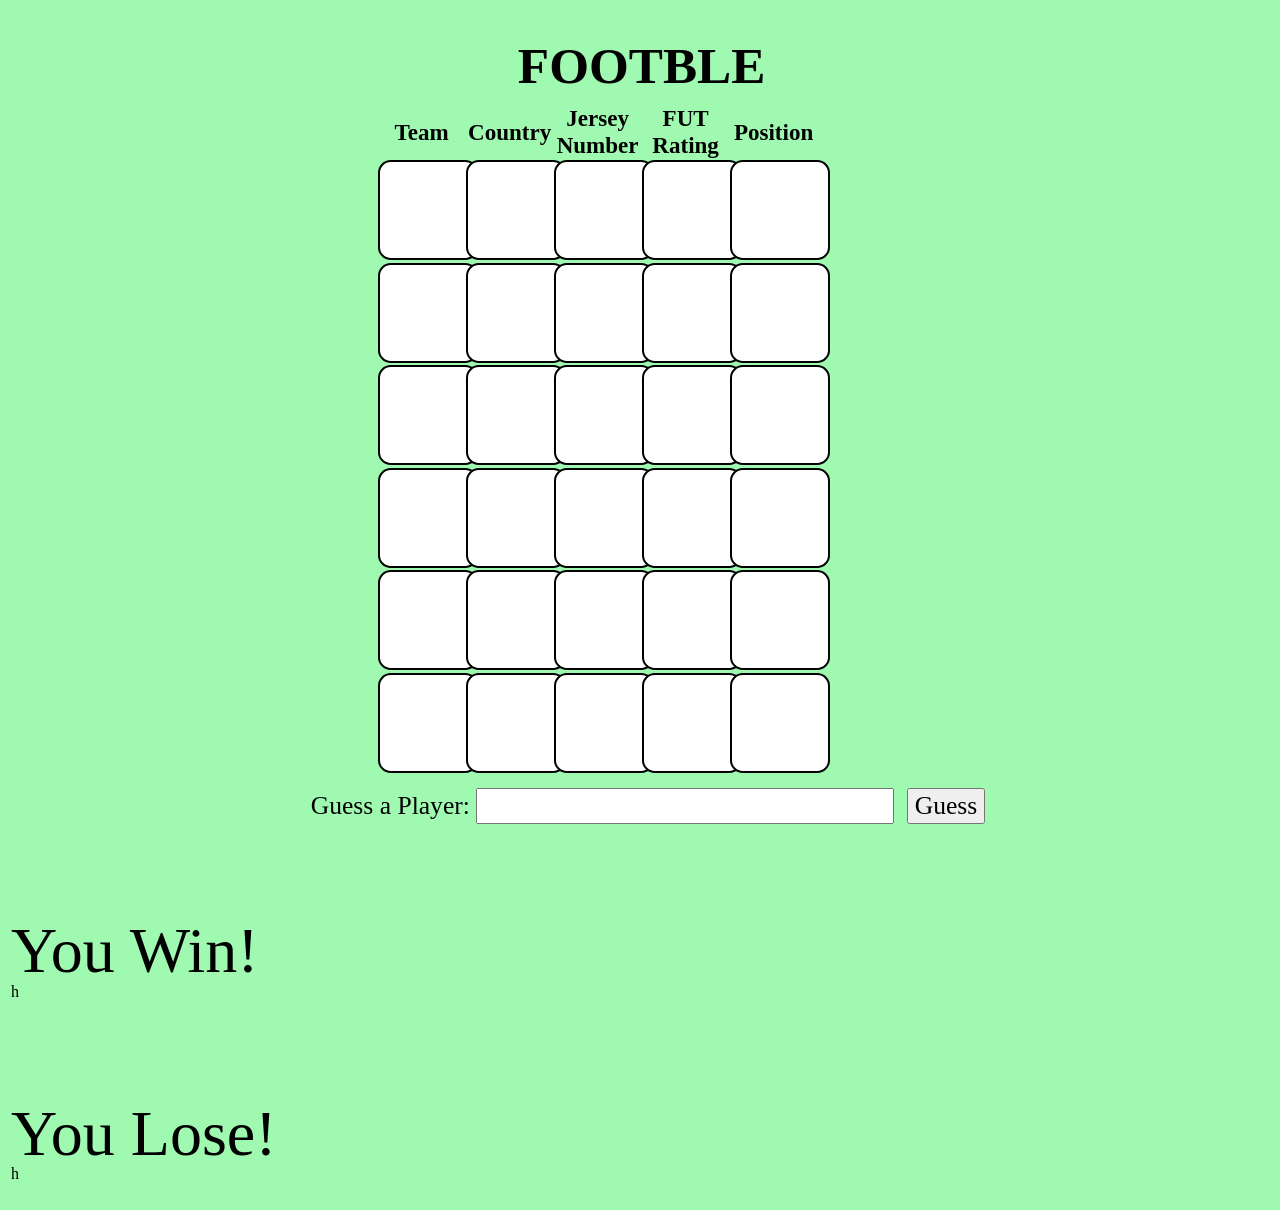
<file: footble.html>
<!DOCTYPE html>
<html>

<head>
	<meta charset="utf-8">
	<meta name="viewport" content="width=device-width, initial-scale=1, maximum-scale=1">
	<title>Footble</title>
	<link href="style.css" rel="stylesheet" type="text/css" />
</head>

<body style="width:100%;">
	<script src="players.js"></script>
  <div id = "screen"></div>
	<div id="mainDiv">
		<h1 id="title">FOOTBLE</h1>
		<table id="mainTable">
			<tr>
				<th></th>
				<th>Team</th>
				<th>Country</th>
				<th>Jersey Number</th>
				<th>FUT Rating</th>
				<th>Position</th>
			</tr>
			<tr>
				<td class="playerLabel" id="player1"></td>
				<td id="mainTableTD">
					<div class="rect" id="teamRect1"></div>
				</td>
				<td id="mainTableTD">
					<div class="rect" id="countryRect1"></div>
				</td>
				<td id="mainTableTD">
					<div class="rect" id="numberRect1"></div>
				</td>
				<td id="mainTableTD">
					<div class="rect" id="ratingRect1"></div>
				</td>
				<td id="mainTableTD">
					<div class="rect" id="positionRect1"></div>
				</td>
			</tr>
			<tr>
				<td class="playerLabel" id="player2"></td>
				<td id="mainTableTD">
					<div class="rect" id="teamRect2"></div>
				</td>
				<td id="mainTableTD">
					<div class="rect" id="countryRect2"></div>
				</td>
				<td id="mainTableTD">
					<div class="rect" id="numberRect2"></div>
				</td>
				<td id="mainTableTD">
					<div class="rect" id="ratingRect2"></div>
				</td>
				<td id="mainTableTD">
					<div class="rect" id="positionRect2"></div>
				</td>
			</tr>
			<tr>
				<td class="playerLabel" id="player3"></td>
				<td id="mainTableTD">
					<div class="rect" id="teamRect3"></div>
				</td>
				<td id="mainTableTD">
					<div class="rect" id="countryRect3"></div>
				</td>
				<td id="mainTableTD">
					<div class="rect" id="numberRect3"></div>
				</td>
				<td id="mainTableTD">
					<div class="rect" id="ratingRect3"></div>
				</td>
				<td id="mainTableTD">
					<div class="rect" id="positionRect3"></div>
				</td>
			</tr>
			<tr>
				<td class="playerLabel" id="player4"></td>
				<td id="mainTableTD">
					<div class="rect" id="teamRect4"></div>
				</td>
				<td id="mainTableTD">
					<div class="rect" id="countryRect4"></div>
				</td>
				<td id="mainTableTD">
					<div class="rect" id="numberRect4"></div>
				</td>
				<td id="mainTableTD">
					<div class="rect" id="ratingRect4"></div>
				</td>
				<td id="mainTableTD">
					<div class="rect" id="positionRect4"></div>
				</td>
			</tr>
			<tr>
				<td class="playerLabel" id="player5"></td>
				<td id="mainTableTD">
					<div class="rect" id="teamRect5"></div>
				</td>
				<td id="mainTableTD">
					<div class="rect" id="countryRect5"></div>
				</td>
				<td id="mainTableTD">
					<div class="rect" id="numberRect5"></div>
				</td>
				<td id="mainTableTD">
					<div class="rect" id="ratingRect5"></div>
				</td>
				<td id="mainTableTD">
					<div class="rect" id="positionRect5"></div>
				</td>
			</tr>
			<tr>
				<td class="playerLabel" id="player6"></td>
				<td id="mainTableTD">
					<div class="rect" id="teamRect6"></div>
				</td>
				<td id="mainTableTD">
					<div class="rect" id="countryRect6"></div>
				</td>
				<td id="mainTableTD">
					<div class="rect" id="numberRect6"></div>
				</td>
				<td id="mainTableTD">
					<div class="rect" id="ratingRect6"></div>
				</td>
				<td id="mainTableTD">
					<div class="rect" id="positionRect6"></div>
				</td>
			</tr>
		</table>
		<div class="horizontalDiv" style="display:flex; flex-direction: row; justify-content: center; align-items: center">
			<form id="guessPlayer">Guess a Player: <input list = "players" type = "text" id = "inputBox"></input></form>
        <datalist id = "players">
          <script>
            const players = createPlayers()
            const nameList = createNameList()
            var list = document.getElementById("players");
            for (name of nameList) {
              var option = document.createElement('option');
              option.value = name;
              list.appendChild(option);
            }
          </script>
        </datalist>
      <button id="guessButton">Guess</button>
    </div>
  </div>
  
    <div class = "popup" id = "win">
      <table id = "popupTable">
        <tr><td id = "popupElement"><p id = "winLoseTitle">You Win!</p></td></tr>
        <tr><td id = "popupElement"><p id = "revealwin">h</p></td></tr>
      </table>
    </div>
    
    <div class = "popup" id = "lose">
      <table id = "popupTable">
        <tr><td id = "popupElement"><p id = "winLoseTitle">You Lose!</p></td></tr>
        <tr><td id = "popupElement"><p id = "reveallose">h</p></td></tr>
      </table>
    </div>
  <script src="script.js"></script>
  </body>
</html>
</file>
<file: style.css>
@viewport {
  width: device-width ;
  zoom: 1.0 ;
}


@media only screen and (max-width: 750px) {

  #playerNamesTable th{
    height: 8vw;
  } 
  
  #playerNamesTable td{
    height: 14.3vw;
  } 

  #copyText {
    width: 60;
  }
  #buttonHolder {
    width: 40%;
  }

  .helpBottom {
    font-size: 8vw;
    margin-top: 40px;
  }

  #inputBox {
    width: 37vw;
    font-size: 4vw;
  }

  #guessButton {
    font-size: 4vw;
  }
  #newPlayerDiv {
    font-size: 4vw;
  }
  #incorrect {
    font-size: 4vw;
  }
  #guessPlayer {
    font-size: 4vw;
  }

  #license2 {
    font-size: 4vw;
  }

  #coffee {
    padding-left: 2.5vw;
  }

  .helpText {
    font-size: 5vw;
    margin-top: 30px;
  }

  .helpTitle {
    font-size: 8vw;
    margin-bottom: 0px;
    margin-top: 40px;
  }
  
  #helpDiv {
    width: 102vw;
    margin-left:-10px;
  }

  #popup {
    width: 70vw;
    left: 12.5vw;
  }
    
  #iconDiv {
    left: 6vw;
  }
  #statsDiv {
    left: 89vw;
  }
  
  #help {
    font-size: 10vw;
  }
  #stats {
    font-size: 10vw;
  }
  #winLoseTitle {
    padding-top: 10px;
    font-size: 10vw;
  }
  #reveal {
    font-size: 4vw;
  }
  #message {
    font-size: 4vw;
    padding-bottom: 10px;
  }
  #streak {
    font-size: 4vw;
    padding-bottom: 10px;
  }
  #unlimitedSpan {
    font-size: 4vw;
    padding-bottom: 10px;
  }
  #copyText {
    font-size: 4vw;
  }
  #copyButton {
    padding-bottom: 10px;
    font-size: 4vw;
  }
  #time {
    font-size: 4vw;
    padding-bottom: 10px;
  }
  #shareButton {
    padding-bottom: 10px;
  }
  #share {
    font-size: 4vw;
  }
  .rect {
    width: 14vw;
    height: 14vw;
    border-radius: 2vw;
    border: 1px solid black;
  }

  #mainTableTD {
    font-size: 3vw;
    padding: 0;
    padding-bottom: 0.3vw;
  }

  #title {
    font-size: 9vw;
    top: 0%;
    padding: 0px;
    margin-top: 2vh;
  }
  
  #boxText {
    font-size:3.3vw;
    line-height: 3.2vw;
  }

  .popupElement {
    padding-top: 10px;
  }

  #mainDiv {
    width: 100%;
  }

  th {
    font-size:3.2vw;
  }

  #mainTable {
    width: 75%;
    border-spacing: 0;
  }

  #playerNamesTable {
    width: 25%;
  }

  .playerLabel {
    font-size: 2.7vw;
  }

  #guessHolder {
    margin-top: 10px;
    height: 4.5vh;
  }
}
 

 
/* Extra big screen devices (1200px and above) */
@media only screen and (min-width: 751px) {
  
  #playerNamesTable th{
    height: 3.5vw;
  } 
  
  #playerNamesTable td{
    height: 8vw;
  } 

  #copyText {
    width: 70%;
  }
  #buttonHolder {
    width: 10%;
  }

  #spacer {
    width: 20%;
  }

  #inputBox {
    width: 32vw;
  }

  #license2 {
    font-size: 1.7vw;
  }

  #help {
    font-size: 6vw;
  }

  #stats {
    font-size: 6vw;
  }

  #title {
    font-size: 4vw;
    margin-top: 4vh;
  }
  .popupElement {
    padding-top: 10px;
  }
  #popup {
    width: 34vw;
    left: 32vw;
  }
  #boxText {
    font-size:1.6vw;
  }
  #mainDiv {
    width: 55vw;
    margin-left: 22vw;
  }

  #iconDiv {
    left: 27vw;
  }

  #statsDiv {
    left: 70vw;
  }
  
  th {
    font-size: 1.8vw;
  }

  #mainTableTD {
    padding: 0;
    padding-bottom: 0.2vw;
  }

  #mainTable {
    width: 75%;
    border-spacing: 0;
  }

  #playerNamesTable {
    width: 25%;
  }

  .playerLabel {
    font-size: 1.8vw;
    padding-right: 5px;
  }
  .rect {
    width: 7.5vw;
    height: 7.5vw;
    border-radius: 1vw;
    border: 2px solid black;
  }
  #reveal {
    font-size: 2vw;
  }
  #message {
    font-size: 2vw;
    padding-bottom: 10px;
  }

  #streak {
    font-size: 2vw;
    padding-bottom: 10px;
  }
  #unlimitedSpan {
    font-size: 2vw;
    padding-bottom: 10px;
  }
  #time {
    font-size: 2vw;
    padding-bottom: 10px;
  }
  #shareButton {
    padding-bottom: 10px;
  }
  #share {
    font-size: 2vw;
  }

  #winLoseTitle {
    padding-top: 10px;
    font-size: 5vw;
  }
  #copyText {
    padding-bottom: 10px;
    font-size: 1.5vw;
  }
  #copyButton {
    font-size: 1.5vw;
  }
  .helpBottom {
    font-size: 4vw;
    margin-top: 40px;
  }
  .helpText {
    font-size: 2vw;
    margin-top: 4vh;
  }

  .helpTitle {
    font-size: 4vw;
    margin-bottom: 0px;
    margin-top: 40px;
  }
  
  #helpDiv {
    width: 55vw;
    left:50%;
    margin-left:-27.5vw;
  }

  #guessButton {
    font-size: 2vw;
  }
  #newPlayerDiv {
    font-size: 2vw;
  }
  #incorrect {
    font-size: 2vw;
  }

  #inputBox {
    font-size: 2vw;
  }
  #guessPlayer {
    font-size: 2vw;
  }
  #guessHolder {
    margin-top: 10px;
  }
  #coffee {
    padding-left: 1.2vw;
  }
  
}

@keyframes drop {
  0%{opacity: 0}
  70%{
    transform: translateY(30vh)
  }
  100%{
    transform: translateY(20vh);
    opacity: 1;
  }
}

@keyframes hide {
  0%{
    transform: translateY(20vh);
    opacity: 1;
  }
  100%{
    transform: translateY(-30vh);
    opacity: 0;
  }
}


.popupElement {
  width: 100%;
  text-align: center;
  margin: 0px;
  color: white;
}

#winLoseTitle {
  font-family: "Rockwell";
  margin-bottom: -10%;
}

#message {
  font-family: "Monaco";
}
#streak {
  font-family: "Monaco";
}

#unlimitedSpan {
  background-color: rgb(79, 78, 76);
  width: auto;
  border-radius: 7px;
  padding: 5px;
  margin-top: 5px;
  font-family: "Monaco";
  text-align: center;
}

#time {
  font-family: "Monaco";
}

#share {
  display: flex;
  justify-content: center;
  padding-bottom: 10px;
}

#shareButton {
  width: auto;
  background-color: rgb(50, 105, 25);
  border-color: rgb(66, 140, 32);
}

#reveal {
  text-align: center;
  font-family: "Monaco";
  vertical-align: middle;
  margin: 0px;
}

#popup {
  z-index: 1;
  position: absolute;
  visibility: hidden;
  display: flex;
  flex-direction: column;
  justify-content: center;
  border-radius: 20px;
  background-color: rgb(41, 41, 41);
}

#mainDiv {
  position: relative;
  height: auto;
}

#title {
  text-align: center;
  font-family: "Rockwell";
  margin-bottom: 1vh;
}

#mainTable {
  table-layout: fixed;
  font-family: "Arial";
}

#playerNamesTable {
  font-family: "Arial";
}

#newPlayerDiv {
  position: relative;
  display: flex;
  width: 100%;
  flex-direction: horizontal;
  justify-content: center;
  margin-bottom: -15px;
}

#newPlayerSpan {
  background-color: rgba(159,249,176,1);
  color: black;
  font-family: "Gill Sans";
  text-align: center;
  margin: auto;
  padding: 0px;
  line-height: 0px;
}

.rect {
  background-color: white;
  margin: auto;
  display: table;
}

@keyframes rotateBox {
  0% {
    transform: rotateX(0.5turn)
  }
}

#teamLabel {
  display: table-cell;
  vertical-align: bottom;
  font-family: "Arial";
}

#countryLabel {
  display: table-cell;
  vertical-align: bottom;
  font-family: "Arial";
}

#numberLabel {
  display: table-cell;
  vertical-align: bottom;
  font-family: "Arial";
}

#ratingLabel {
  display: table-cell;
  vertical-align: bottom;
  font-family: "Arial";
}

#positionLabel {
  display: table-cell;
  vertical-align: bottom;
  font-family: "Arial";
}

.playerLabel {
  text-align: center;
  vertical-align: center;
  font-family: "Geneva";
  font-weight: bold;
}

#boxText {
  font-family: "Marker Felt";
  text-align: center;
  width: 100%;
  display: table-cell;
  vertical-align: middle;
  padding-left: 1px;
  padding-right: 1px;
  color: white;
}


#screen {
  width:100%;
  height: 100%;
  position: fixed;
}

th {
  font-family: "Rockwell";
}

.helpText {
  color: rgb(172, 168, 168);
  font-family: "Monaco";
  margin-bottom: 0px;
  margin-left: 20px;
  margin-right: 20px;
}

.helpTitle {
  color: rgb(172, 168, 168);
  font-family: "Rockwell";
  text-align: center;
}

.helpBottom {
  color: rgb(172, 168, 168);
  font-family: "Rockwell";
  text-align: center;
}
#linkDiv {
  position: relative;
  width: 176px;
  margin: auto;
  padding: 0;
  margin-top: 5px;
  margin-bottom: 5px;
}

#gameModeButton {
  position: relative;
  display: flex;
  flex-direction: horizontal;
  justify-content: center;
  margin-top: 15px;
  margin-bottom: 15px;
  padding: 2px;
  font-size: 30px;
}

#gameModeText {
  text-align: center;
  font-family: "Geneva";
  background-color: black;
  border-radius: 10px;
  padding: 10px;
  color: rgba(159,249,176,1);
}

#license {
  font-size: 2.5vh;
  margin-top: 0px;
  text-align: center;
  position: relative;
}

#helpDiv {
  top:0%;
  position: absolute;
  background-color: rgb(68, 68, 68);
  z-index: 2;
  margin-top:-20px;
  height:auto;
  visibility: hidden;
  text-align: center;
}
#iconDiv {
  position: absolute;
  z-index: 3;
  margin: 0;
  padding: 0px;
  margin-top: -0.7vh;
  width: auto;
}

#statsDiv {
  position: absolute;
  z-index: 3;
  margin: 0;
  padding: 0px;
  margin-top: -0.7vh;
  width: 100px;
  height: 100px;
}

#stats {
  padding: 0px;
  margin: 0px;
}

#popup {
  top: 0vh;
  height: auto;
  padding: 1.5vw;
}

#inputBox {
  font-family: "Gill Sans";
}

#guessPlayer {
  height: auto;
  font-size: auto;
  text-align: center;
  font-family: "Gill Sans";
  padding: 1vw;
}

#guessButton {
  height: auto;
  width: auto;
  font-family: "Gill Sans";
}

.horizontalDiv {
  direction: horizontal;
  display: flex;
  position: relative;
  flex-direction: row; 
  align-items: center;
  justify-content: center;
}
#license2 {
  color: white;
  font-family: "Times New Roman";
  margin-top: 30px;
  margin-bottom: 20px;
}

#linkDiv2 {
  position: relative;
  width: 163px;
  margin: auto;
  padding: 0;
  margin-bottom: 0px;
}

#coffee {
  position: relative;
  display: table;
  margin: auto;
  padding: 0;
  margin-bottom: 8px;
}

body {
  background-color:  rgba(159,249,176,1)
}

#adDiv {
  width: 100%;
  background-color: blue;
  position: relative;
}

#copy {
  background-color: rgb(41, 41, 41);
  border-radius: 20px;
  z-index: 4;
  direction: horizontal;
  display: flex;
  flex-direction: row; 
  align-items: center;
  justify-content: center;
  width: 100%;
  height: auto;
  opacity: 1;
  margin-top: -20px;
}

#copyText {
  font-family: "Monaco";
  white-space: pre-line;
  color: white;
  text-align: center;
}

#buttonHolder {
  height: auto;
  display: flex;
  flex-direction: column; 
  align-items: center;
  justify-content: center;
}

#copyButton {
  width: auto;
  height: auto;
  font-family: "Monaco";
  text-align: center;
}

#success {
  color: white;
  font-family: "Monaco";
  text-align: center;
}

#incorrect {
  color: black;
  font-family: "Gill Sans";
  text-align: center;
  margin: 0px;
  padding: 0px;
}

#guessHolder {
  height: auto;
}

#tableDiv {
  direction: horizontal;
  display: flex;
  flex-direction: row; 
  width: 100%;
}

#playerNamesTable th{
  padding: 0px;
} 

#playerNamesTable td{
  font-family: "Gill Sans";
  padding: 0px;
}
</file>
